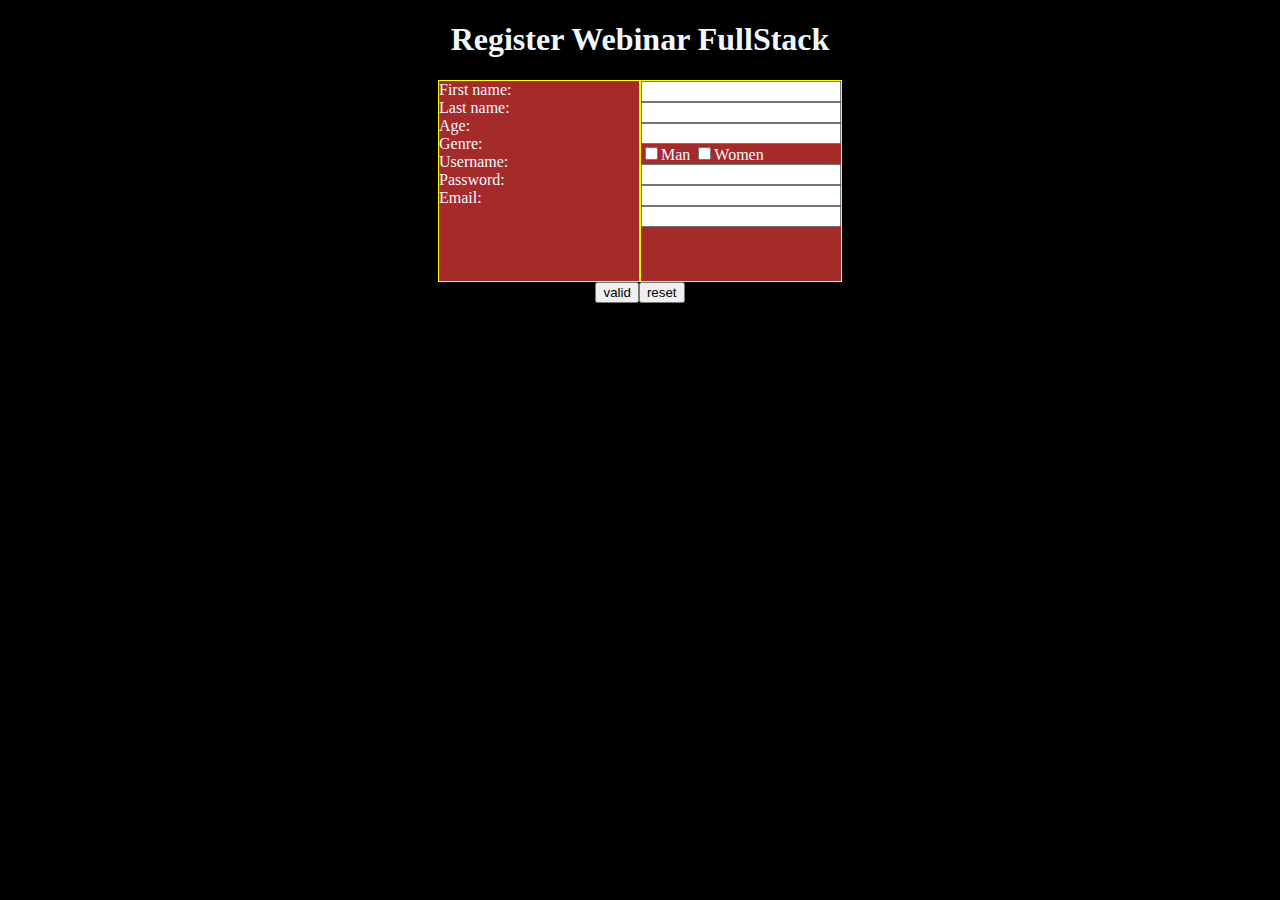
<file: index.html>
<!DOCTYPE html>
<html lang="en">
<head>
    <meta charset="UTF-8">
    <meta name="viewport" content="width=device-width, initial-scale=1.0">
    <title>Document</title>
    <link rel="stylesheet" type="text/css" href="./style.css"/>
    
</head>
<body>
    
    <h1>Register Webinar FullStack</h1>
    
    <form name="form_reg"> 
              
            <div class="label">
                <label>First name:</label>
                <label>Last name:</label>
                <div class="laab">
                <label>Age:</label>
                <label id="ageverif" style="color: greenyellow;"></label>
                </div>
                <label>Genre:</label>
                <label>Username:</label>
                <div class="labb">
                <label>Password:</label>
                <label id="passforc" style="color: greenyellow;"></label>
                </div>
                <div class="llab">
                <label>Email:</label>
                <label id="mailad" style="color: greenyellow;"></label></label>
                </div>
            </div>
            <div class="label">
                <input name="nom">
                <input name="prenom" type="text">
                <input name="age" type="text">
                <div class="labo">
                <input name="homme" type="checkbox" value="Mann">Man</input>
                <input name="femme" type="checkbox" value="Women">Women</input>
                </div>
                <input name="user" type="text">
                <input name="pass" type="password">
                <input name="mail" type="email" name="" id="">
            </div> 
            
    </form> 
    <div class="footer">
        <button class="btn_sub" type="submit">valid</button>
        <button class="btn_rest" type="reset">reset</button>
        </div>

        <div>
    </div>
    

    
    <script src="./app.js"></script>
</body>
</html>
</file>
<file: style.css>
body {
    background-color: black;
    color: aliceblue;
}

h1 {
    text-align: center;
}



form {
    display:flex ;
    justify-content: center;
    
   
    
}



.label {
    display: inline-flex;
    border: 1px solid yellow;
    flex-direction: column;
    height: 200px;
    width: 200px;
    
    
    background-color: brown;
    
} 


.nnf {
    display: inline-block;
}

.laab {
    display: inline-block;

}

.labb {
    display: inline-block;

}

.labo {
    display: inline-block;

}

.labooo {
    display: inline-block;

}
.llabo {
    display: inline-block;

}

.footer {
    display: flex;
    justify-content: center;
    align-content: end;
}
</file>
